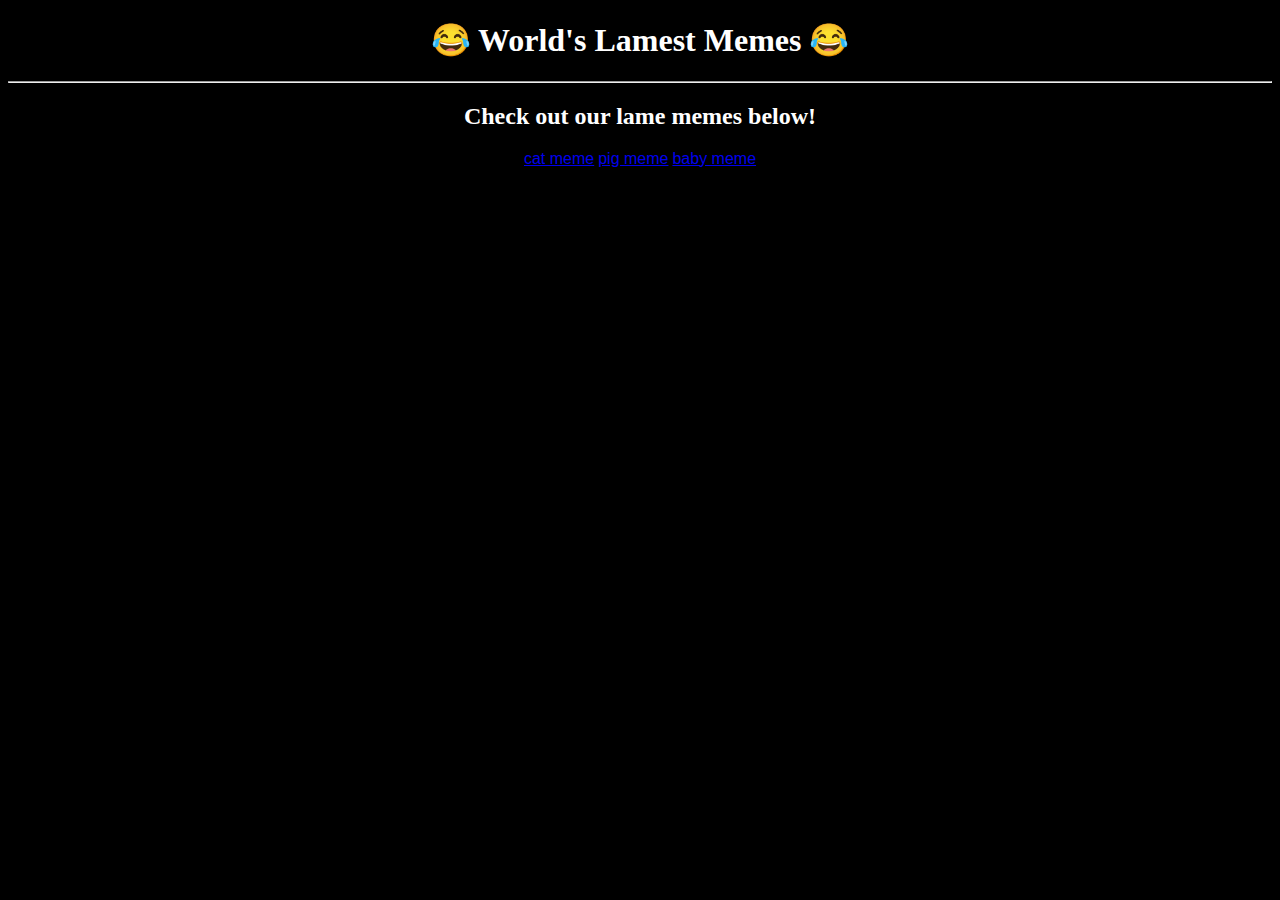
<file: index.html>
<!DOCTYPE html>
<html lang="en">
<head>
    <meta charset="UTF-8">
    <meta name="viewport" content="width=device-width, initial-scale=1.0">
    <title>Document</title>
    <link rel="stylesheet" href="main-page.css">
</head>
<body>
    <h1> 😂 World's Lamest Memes 😂</h1> 
    <hr> 
    <h2> Check out our lame memes below!</h2>

    <a href="suprised-cat-meme.html" class="clickable-link"> cat meme</a> <a href="pig-glasses-meme.html" class="clickable-link"> pig meme</a> <a href="eyebrow-baby-meme.html" class="clickable-link">baby meme</a>
</body>
</html>
</file>
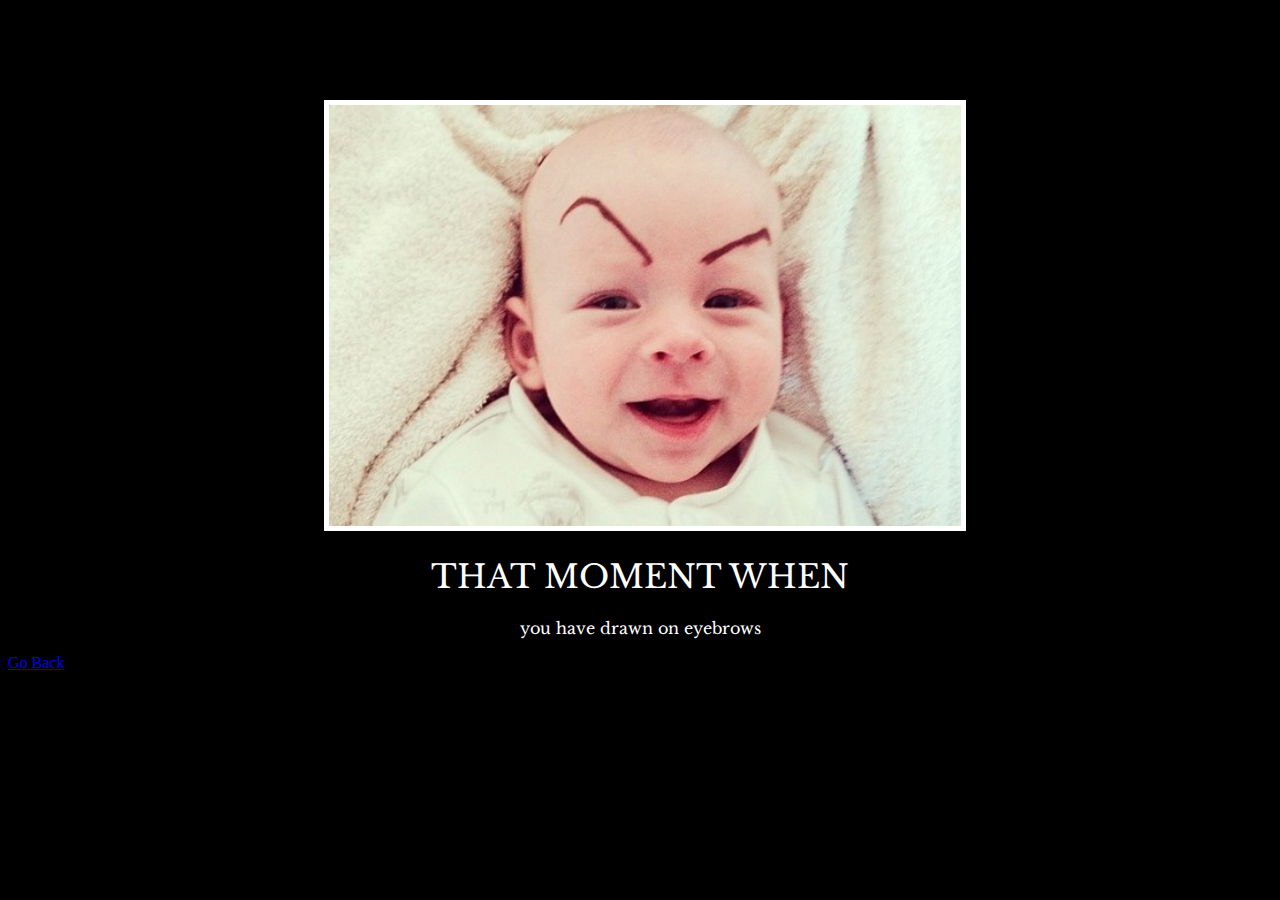
<file: eyebrow-baby-meme.html>
<!DOCTYPE html> 
<html lang="en">
<head>
  <meta charset="UTF-8"> 
  <title>Motivational Meme Project</title>
   <!--links sources for styling html-->
  <link rel="stylesheet" href="style.css">
  <link rel="preconnect" href="https://fonts.googleapis.com">
  <link rel="preconnect" href="https://fonts.gstatic.com" crossorigin>
  <link href="https://fonts.googleapis.com/css2?family=Libre+Baskerville:ital,wght@0,400;0,700;1,400&display=swap" rel="stylesheet">
</head>
<body>

<div class="poster-container">
  <img src="./assets/images/eyebrow-baby.jpg" alt="baby with fake eyebrows" class="photo-image">
  <h1 class="header-text">that moment when</h1>
  <p class="paragraph-element">you have drawn on eyebrows</p>
</div>

<a href="index.html">Go Back</a>
  
</body>
</html>











<!-- 
  TODO: Create a motivational post website.
Style it how ever you like. 
Look at the goal image for inspiration.
But it must have the following features:
1. The main h1 text should be using the Regular Libre Baskerville Font from Google Fonts:
  https://fonts.google.com/specimen/Libre+Baskerville
2. The text should be white and background black.
3. Add your own image into the images folder inside assets. It should have a 5px white border.
4. The text should be center aligned.
5. Create a div to contain the h1, p and img elements. Adjust the margins so that the image and text are centered on the page. 
  Hint: You horizontally center a div by giving it a width of 50% and a margin-left of 25%.
  Hint: Set the image to have a width of 100% so it fills the div. 
6. Read about the text-transform property on MDN docs to make the h1 uppercase with CSS.
  https://developer.mozilla.org/en-US/docs/Web/CSS/text-transform 
-->
</file>
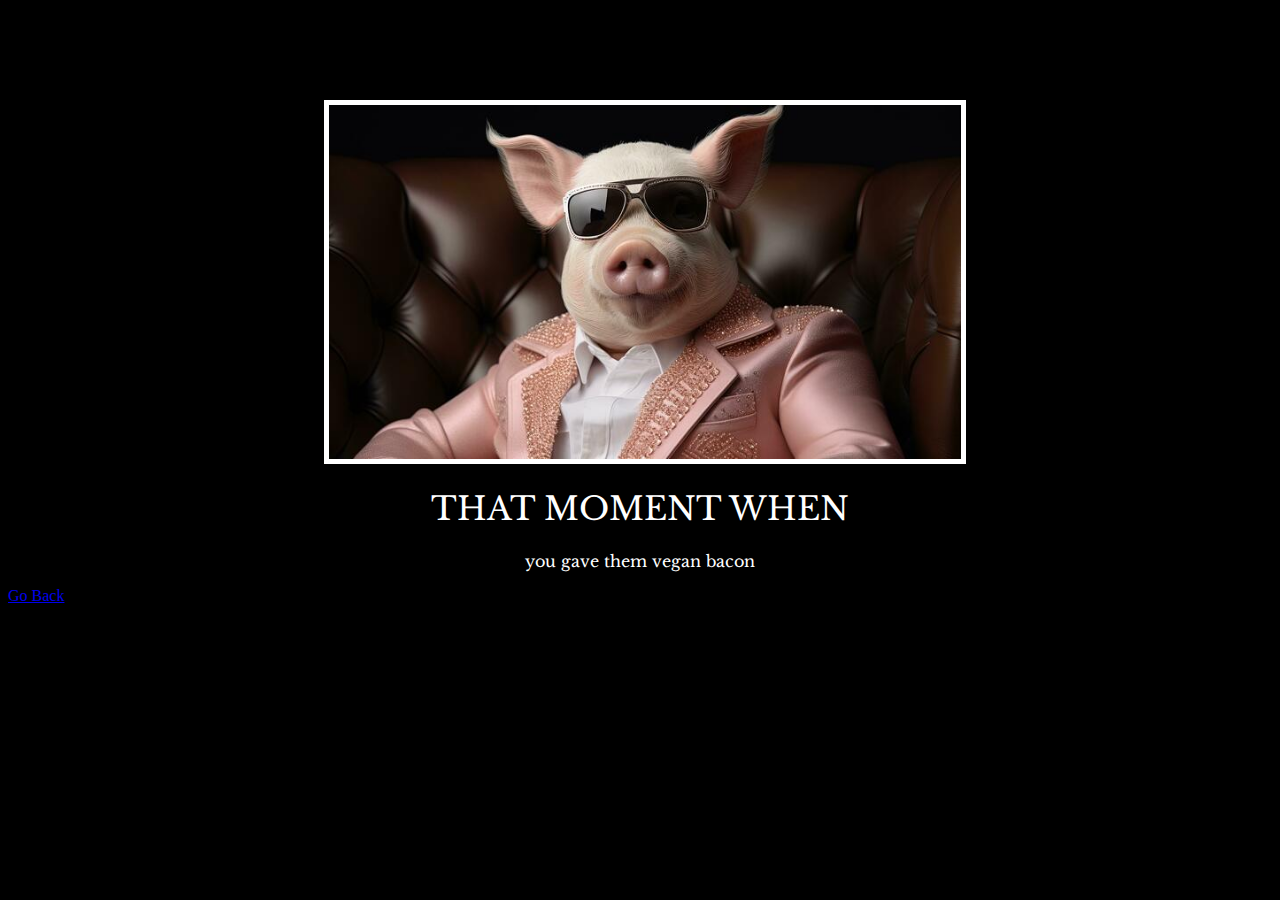
<file: pig-glasses-meme.html>
<!DOCTYPE html> 
<html lang="en">
<head>
  <meta charset="UTF-8"> 
  <title>Motivational Meme Project</title>
   <!--links sources for styling html-->
  <link rel="stylesheet" href="style.css">
  <link rel="preconnect" href="https://fonts.googleapis.com">
  <link rel="preconnect" href="https://fonts.gstatic.com" crossorigin>
  <link href="https://fonts.googleapis.com/css2?family=Libre+Baskerville:ital,wght@0,400;0,700;1,400&display=swap" rel="stylesheet">
</head>
<body>

<div class="poster-container">
  <img src="./assets/images/pig-glasses.jpg" alt="baby with fake eyebrows" class="photo-image">
  <h1 class="header-text">that moment when</h1>
  <p class="paragraph-element">you gave them vegan bacon</p>
</div>

<a href="index.html">Go Back</a>
  
</body>
</html>











<!-- 
  TODO: Create a motivational post website.
Style it how ever you like. 
Look at the goal image for inspiration.
But it must have the following features:
1. The main h1 text should be using the Regular Libre Baskerville Font from Google Fonts:
  https://fonts.google.com/specimen/Libre+Baskerville
2. The text should be white and background black.
3. Add your own image into the images folder inside assets. It should have a 5px white border.
4. The text should be center aligned.
5. Create a div to contain the h1, p and img elements. Adjust the margins so that the image and text are centered on the page. 
  Hint: You horizontally center a div by giving it a width of 50% and a margin-left of 25%.
  Hint: Set the image to have a width of 100% so it fills the div. 
6. Read about the text-transform property on MDN docs to make the h1 uppercase with CSS.
  https://developer.mozilla.org/en-US/docs/Web/CSS/text-transform 
-->
</file>
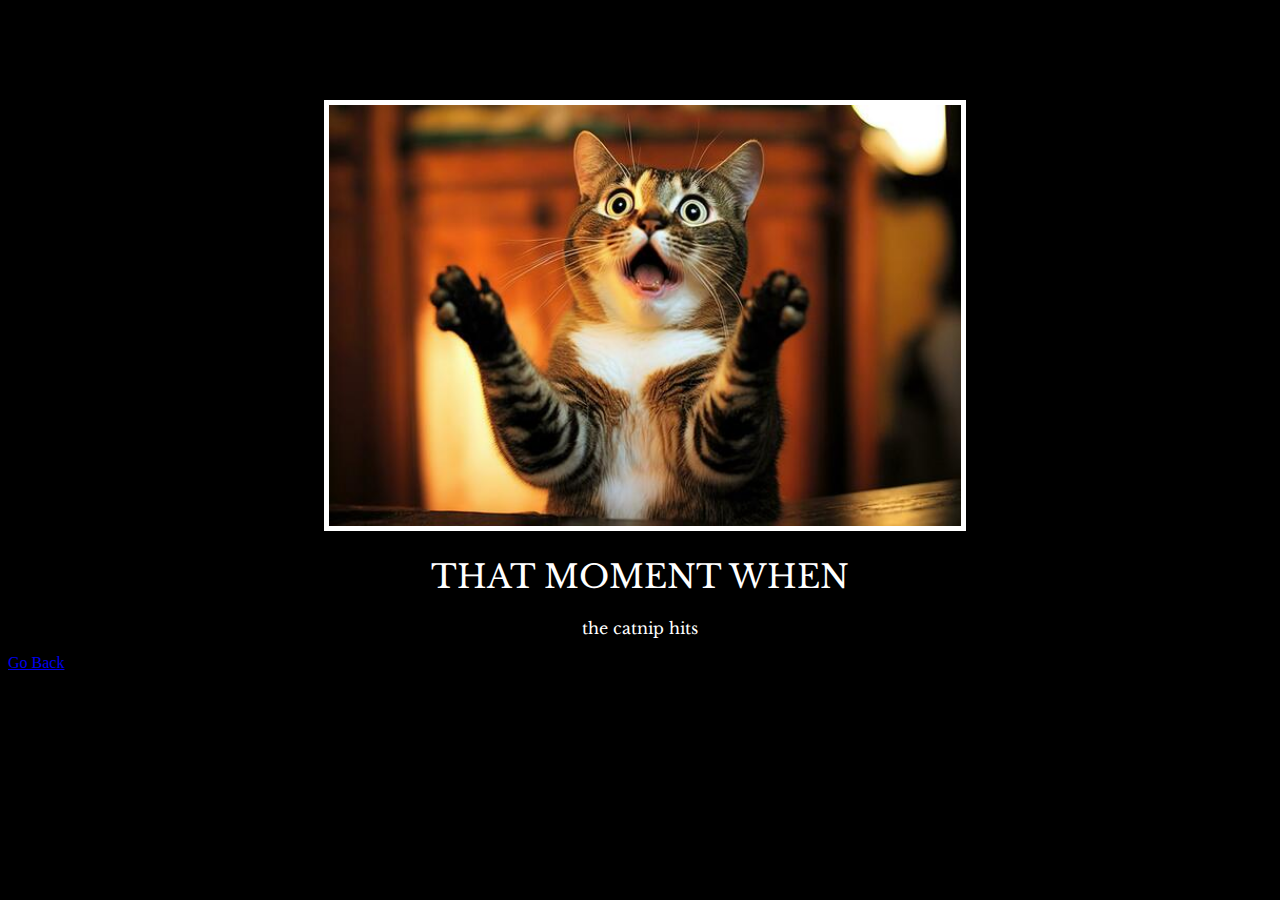
<file: suprised-cat-meme.html>
<!DOCTYPE html>

<html lang="en">
<head>
  <meta charset="UTF-8">
  <title></title>
  <link rel="stylesheet" href="style.css">
  <!--links sources for styling html-->
  <link rel="stylesheet" href="style.css">
  <link rel="preconnect" href="https://fonts.googleapis.com">
  <link rel="preconnect" href="https://fonts.gstatic.com" crossorigin>
  <link href="https://fonts.googleapis.com/css2?family=Libre+Baskerville:ital,wght@0,400;0,700;1,400&display=swap" rel="stylesheet">
</head>
<body>
  <div class="poster-container">
    <img src="./assets/images/suprised-cat.jpg" alt="baby with fake eyebrows" class="photo-image">
    <h1 class="header-text">that moment when</h1>
    <p class="paragraph-element">the catnip hits</p>
  </div>
  
  <a href="index.html">Go Back</a>
</body>
</html>
</file>
<file: main-page.css>
body{
    text-align: center;
    color: white;
    background-color: black;
}

.clickable-link{
    font-family: Impact, Haettenschweiler, 'Arial Narrow Bold', sans-serif;
}
</file>
<file: style.css>
body{
    background-color: black;

    color: white;
}

.poster-container{
    text-align: center;
    width: 50%;
    margin-left: 25%;
    margin-top: 100px;
}

.photo-image{
    width: 100%;
    border: solid white 5px;
}

.header-text{
    text-transform: uppercase;
    font-family: "Libre Baskerville", serif;
    font-weight: 400;
    font-style: normal;
}

.paragraph-element{
    font-family: "Libre Baskerville", serif;
    font-weight: 400;
    font-style: normal;
}
</file>
